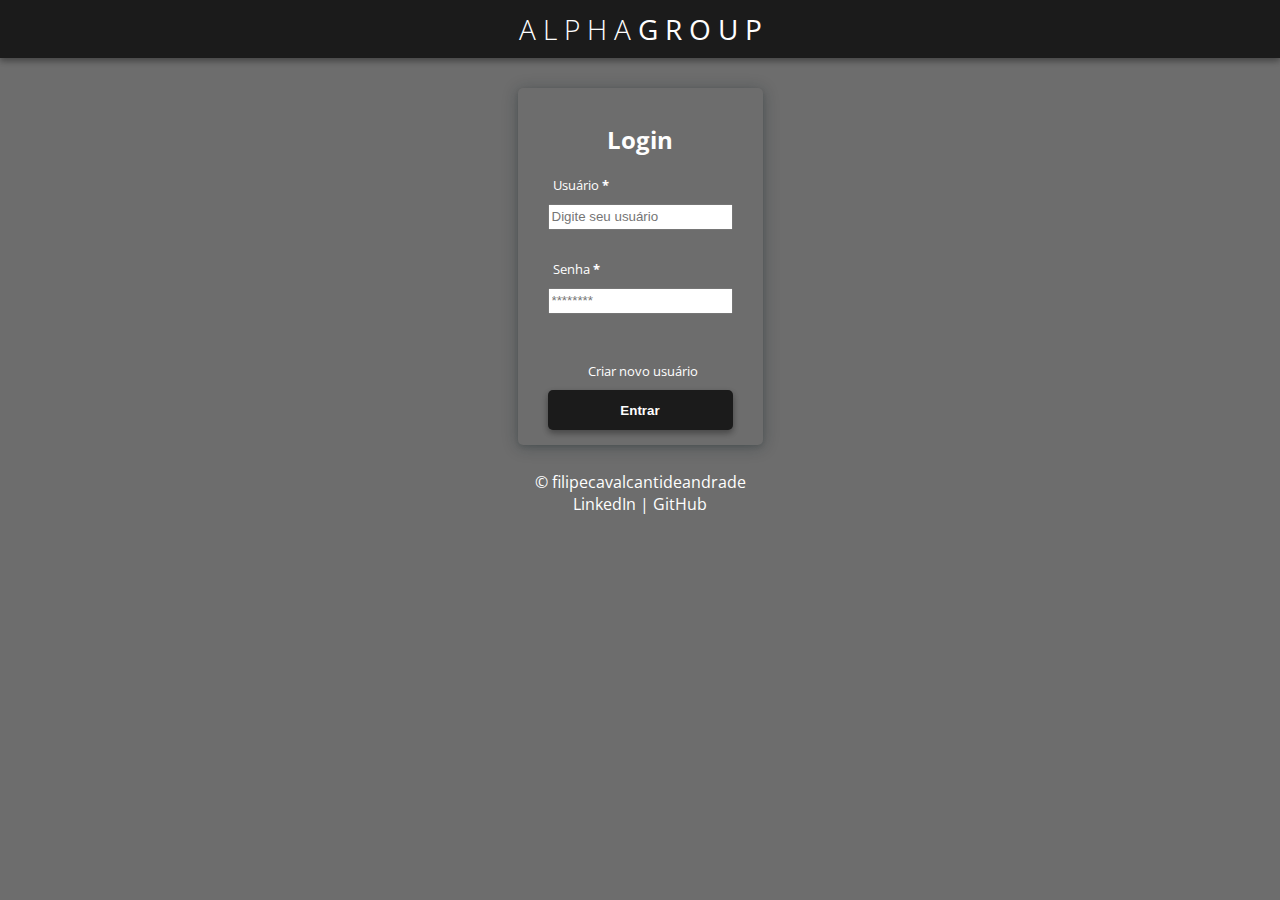
<file: index.html>
<!DOCTYPE html>
<html lang="pt-BR">

<head>
    <meta charset="UTF-8">
    <meta http-equiv="X-UA-Compatible" content="IE=edge">
    <meta name="viewport" content="width=device-width, initial-scale=1.0">
    <meta name="viewport" content="width=device-width, user-scalable=no">
    <link rel="stylesheet" href="assets/css/index.css">
    <title>Login - Alpha Group</title>
</head>

<body>

    <header>
        <h1>A L P H A <strong>G R O U P</strong></h1>
    </header>

    <!-- Tela de login -->

    <div class="container">
        <div class="usuario">
            <h2>Login</h2>
            <form action="painelClientes.html" class="formLogin">
                <p><label for="usuario">Usuário <strong>*</strong></label></p><input type="text" name="username"
                    id="usuario" title="Digite seu usuário!" placeholder="Digite seu usuário" required>
                <p><label for="senha">Senha <strong>*</strong></label></p><input type="password" name="password"
                    id="senha" title="Digite sua senha!" placeholder="********" required>
                <p id="teste"></p>
                <p><a href="usuario.html">Criar novo usuário</a></p>
                <button type="button" id="entrar" onclick="validarLogin()">Entrar</button>
            </form>
        </div>
    </div>

    <footer class="redeSocial">
        <p>&copy; filipecavalcantideandrade<br>
            <a href="https://www.linkedin.com/in/filipecavalcantideandrade" target="blank">LinkedIn</a> |
            <a href="https://github.com/filipecavalcantideandrade" target="blank"> GitHub</a>
        </p>
    </footer>

    <script src="assets/js/usuario.js"></script>
    <script src="assets/js/sweetalert2.all.min.js"></script>

</body>

</html>
</file>
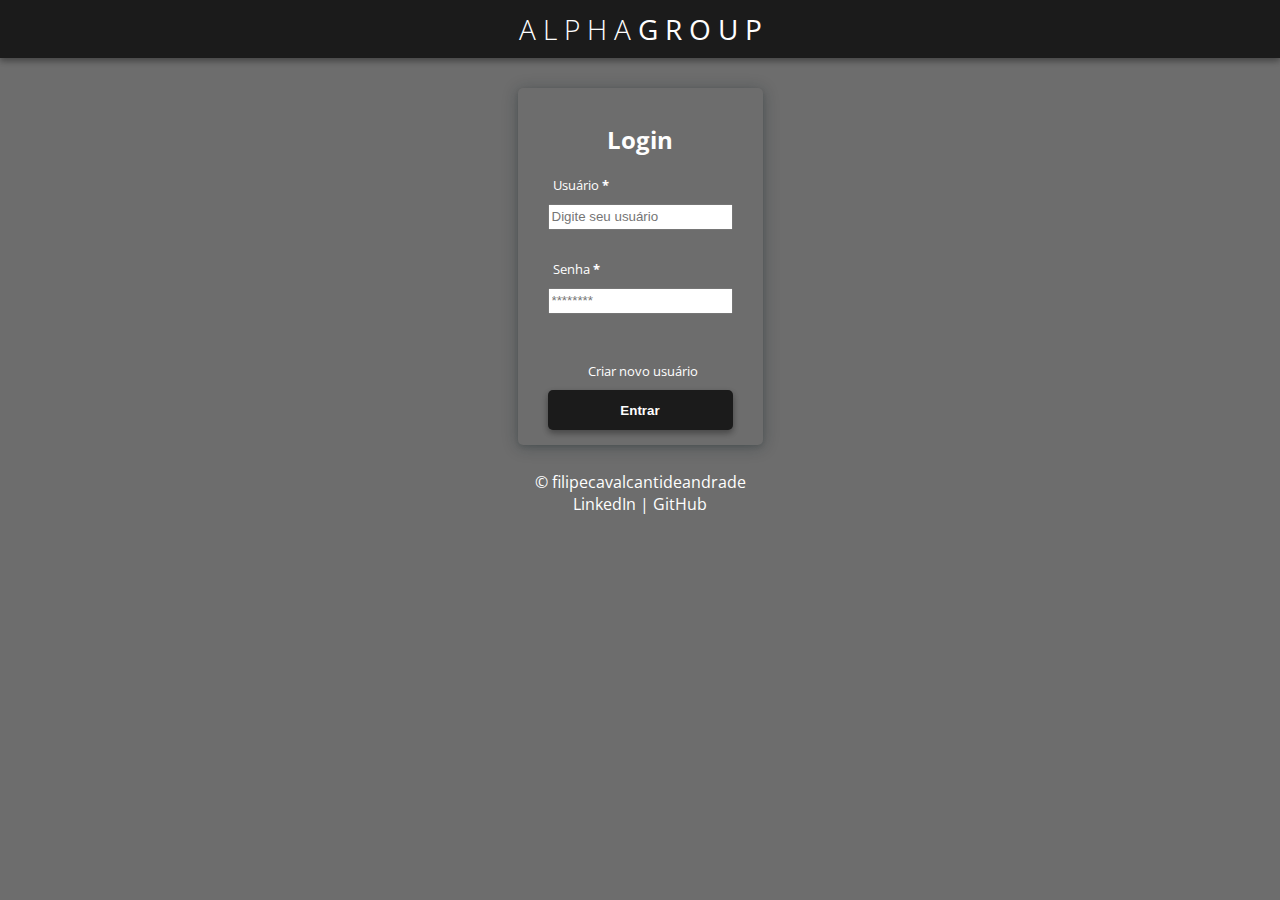
<file: clientes.html>
<!DOCTYPE html>
<html lang="pt-BR">

<head>
    <meta charset="UTF-8">
    <meta http-equiv="X-UA-Compatible" content="IE=edge">
    <meta name="viewport" content="width=device-width, initial-scale=1.0">
    <meta name="viewport" content="width=device-width, user-scalable=no">
    <link rel="stylesheet" href="assets/css/index.css">
    <link rel="stylesheet" href="assets/css/clientes.css">
    <title>Clientes - Alpha Group</title>
</head>

<body>

    <header>
        <h1>A L P H A <strong>G R O U P</strong></h1>
    </header>

    <!-- Painel de clientes -->

    <div class="container">

        <div class="cadastroCliente">
            <h2>Cadastro de clientes</h2>
            <form id="formCliente">
                <p><label for="nome">Nome <strong>*</strong></label></p><input type="text" class="formCadastro"
                    name="txtName" id="nome" data-index="new" placeholder="Nome completo" required>
                <p><label for="telefone">Telefone <strong>*</strong></label></p><input type="tel" class="formCadastro"
                    name="txtPhone" id="telefone" pattern="(\([0-9]{2}\))\s([9]{1})?([0-9]{4})-([0-9]{4})"
                    maxlength=" 15" title="Exemplo: (11) 91234-5678" onkeyup="mascaraTelefone(event)" placeholder="(11) 91111-1111" required>
                <p><label for="e-mail">E-mail <strong>*</strong></label></p><input type="email" class="formCadastro"
                    name="txtEmail" id="e-mail" pattern="[a-z0-9._%+-]+@[a-z0-9.-]+\.[a-z]{2,4}$"
                    title="Exemplo: exemplo@email.com" placeholder="email@outlook.com" required>
            </form>

            <table class="tabelaSetor">
                <caption class="setores">Oportunidades <strong>*</strong></caption>
                <tbody id="setores">
                    <tr>
                        <td><input type="checkbox" class="setor" name="oportunidades" id="domesticos"
                                value="Eletrodomésticos" onclick="marcaDesmarca(this)" checked></td>
                        <td><label for="domesticos">Eletrodomésticos</label></td>
                    </tr>
                    <tr>
                        <td><input type="checkbox" class="setor" name="oportunidades" id="tvAudio" value="TV e Áudio"
                                onclick="marcaDesmarca(this)"></td>
                        <td><label for="tvAudio">TV e Áudio</label></td>
                    </tr>
                    <tr>
                        <td><input type="checkbox" class="setor" name="oportunidades" id="smartInfo"
                                value="Smartphones e Informática" onclick="marcaDesmarca(this)"></td>
                        <td><label for="smartInfo">Smartphones e Informática</label></td>
                    </tr>
                    <tr>
                        <td><input type="checkbox" class="setor" name="oportunidades" id="portateisLc"
                                value="Eletroportáteis e Lista de Casamento" onclick="marcaDesmarca(this)"></td>
                        <td><label for="portateisLc">Eletroportáteis e Lista de Casamento</label></td>
                    </tr>
                </tbody>
            </table>

            <div class="salvarSair">
                <button type="button" class="salvarDeslogar" id="salvar" form="formCliente" onclick="cadastroClientes()">Salvar</button>
                <button type="button" class="salvarDeslogar" id="deslogar" onclick="logout()">Sair</button>
            </div>
        </div>

        <div id="clientes">
            <h2>Clientes</h2>
        </div>

    </div>

    <footer class="redeSocial">
        <p>&copy; filipecavalcantideandrade<br>
            <a href="https://www.linkedin.com/in/filipecavalcantideandrade" target="blank">LinkedIn</a> |
            <a href="https://github.com/filipecavalcantideandrade" target="blank"> GitHub</a>
        </p>
    </footer>

    <script src="assets/js/clientes.js"></script>
    <script src="assets/js/sweetalert2.all.min.js"></script>

</body>

</html>
</file>
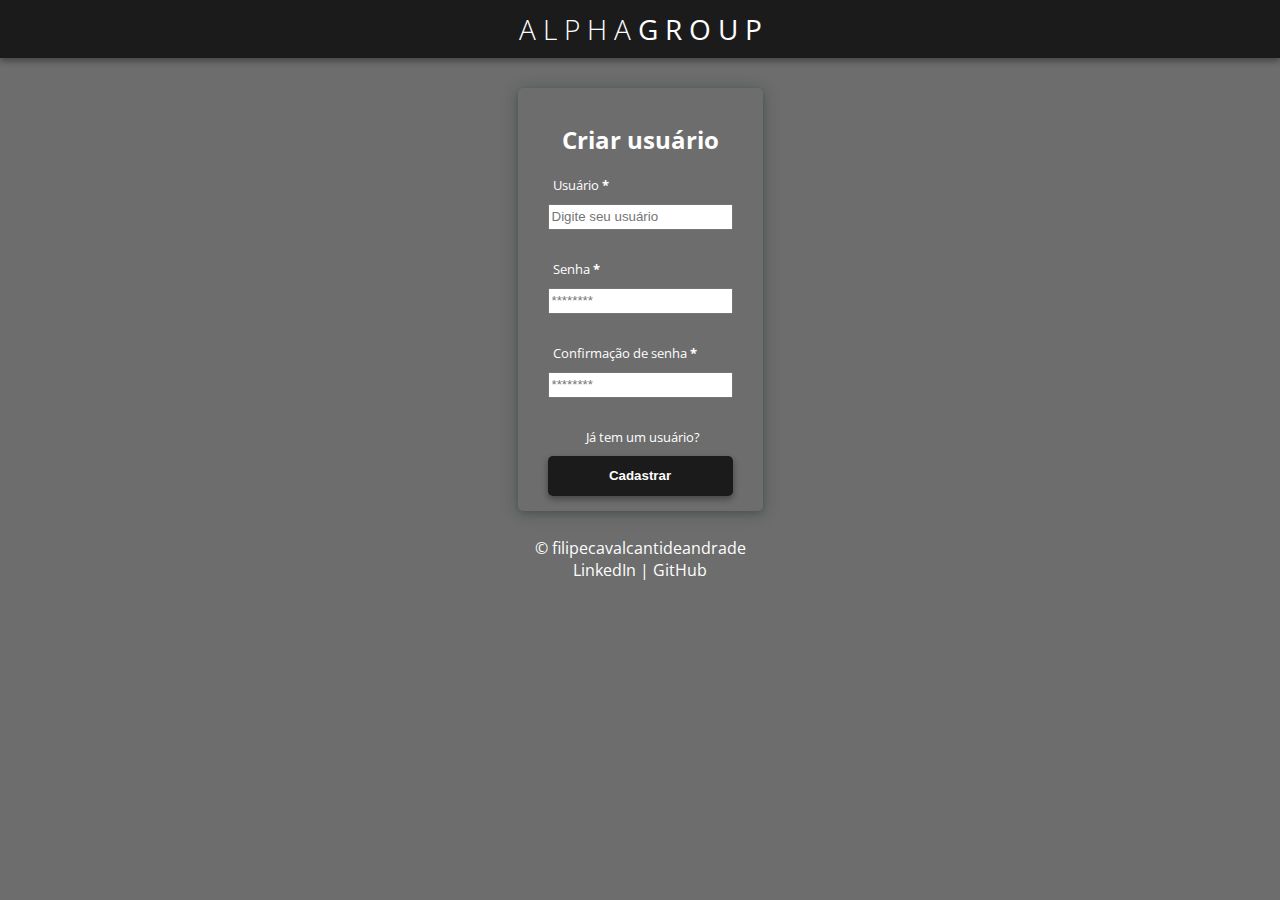
<file: usuario.html>
<!DOCTYPE html>
<html lang="pt-BR">

<head>
    <meta charset="UTF-8">
    <meta http-equiv="X-UA-Compatible" content="IE=edge">
    <meta name="viewport" content="width=device-width, initial-scale=1.0">
    <meta name="viewport" content="width=device-width, user-scalable=no">
    <link rel="stylesheet" href="assets/css/index.css">
    <title>Cadastro - Alpha Group</title>
</head>

<body>

    <header>
        <h1>A L P H A <strong>G R O U P</strong></h1>
    </header>

    <!-- Tela de cadastro -->

    <div class="container">

        <div class="usuario">
            <h2>Criar usuário</h2>
            <form action="index.html" id="formCadastroUsuario">
                <p><label for="usuario">Usuário <strong>*</strong></label></p><input type="text" name="username"
                    id="usuario" pattern="([a-z0-9]+)" title="O usuário deve conter apenas letras minúsculas"
                    placeholder="Digite seu usuário" required>
                <p><label for="senha">Senha <strong>*</strong></label></p><input type="password" name="password"
                    id="senha" pattern="(?=.*[A-Z])(?=.*[a-z])(?=.*[0-9])(?=.*\W+)(?=^.{8,50}$).*$"
                    title="A senha deve possuir no mínimo 8 caracteres, contendo uma letra maiúscula, um número e um caractere especial."
                    placeholder="********" required>
                <p><label for="confirmarSenha">Confirmação de senha <strong>*</strong></label></p><input type="password"
                    name="confirmPassword" id="confirmarSenha"
                    pattern="(?=.*[A-Z])(?=.*[a-z])(?=.*[0-9])(?=.*\W+)(?=^.{8,50}$).*$"
                    title="A senha deve possuir no mínimo 8 caracteres, contendo uma letra maiúscula, um número e um caractere especial."
                    placeholder="********" required>
                <p><a href="index.html">Já tem um usuário?</a></p>
                <button type="button" id="cadastrar" onclick="cadastroUsuraio()">Cadastrar</button>
            </form>
        </div>
    </div>

    <footer class="redeSocial">
        <p>&copy; filipecavalcantideandrade<br>
            <a href="https://www.linkedin.com/in/filipecavalcantideandrade" target="blank">LinkedIn</a> |
            <a href="https://github.com/filipecavalcantideandrade" target="blank"> GitHub</a>
        </p>
    </footer>

    <script src="assets/js/usuario.js"></script>
    <script src="assets/js/sweetalert2.all.min.js"></script>

</body>

</html>
</file>
<file: assets/css/index.css>
/* Formatação do corpo e titulos */

@import url('https://fonts.googleapis.com/css2?family=Open+Sans:wght@300;700&display=swap');

:root {
    --color-text-default: #fefefe;
    --color-text-details: #1b1b1b;
    --background-color-default: #6d6d6d;
    --btn-green: #2e7d32;
    --btn-red: #b24940;

    --btn-click: translateY(3px);
}

body {
    margin: 0px;
    padding: 0px;
    font-family: 'Open Sans', sans-serif;
    background-color: var(--background-color-default);
}

h1 {
    font-family: 'Open Sans', sans-serif;
    font-size: 21pt;
    font-weight: lighter;
    text-align: center;
    color: var(--color-text-default);
    margin: 0px;
    margin-bottom: 30px;
    padding: 10px;
    background-color: #1b1b1b;
    box-shadow: rgba(0, 0, 0, 0.16) 0px 3px 6px, rgba(0, 0, 0, 0.23) 0px 3px 6px;
}

h2 {
    font-weight: bold;
    text-align: center;
    color: var(--color-text-default);
}

/* Formatação do Layout */

.container {
    display: flex;
    flex-direction: row;
    justify-content: center;
}

.usuario {
    height: 50%;
    padding: 15px 30px;
    border-radius: 5px;
    box-shadow: rgba(14, 30, 37, 0.12) 0px 2px 4px 0px, rgba(14, 30, 37, 0.32) 0px 2px 16px 0px;
}

.usuario p {
    font-size: 10pt;
    color: var(--color-text-default);
    margin-bottom: 5px;
    padding-left: 5px;
    padding-bottom: 5px;
}

.usuario a {
    display: flex;
    justify-content: center;
    color: var(--color-text-default);
    text-decoration: none;
}

.usuario a:hover {
    text-decoration: underline;
}

.usuario input {
    height: 20px;
    display: flex;
    color: var(--color-text-details);
    margin-bottom: 30px;
}

#entrar, #cadastrar {
    height: 40px;
    width: 100%;
    font-size: 10pt;
    font-weight: bold;
    text-align: center;
    color: var(--color-text-default);
    cursor: pointer;
    border: none;
    border-radius: 5px;
    background-color: var(--color-text-details);
    box-shadow: rgba(0, 0, 0, 0.16) 0px 3px 6px, rgba(0, 0, 0, 0.23) 0px 3px 6px;
}

#entrar:active, #cadastrar:active, #deslogar:active, #salvar:active, .editar:active, .excluir:active {
    transform: var(--btn-click);
}

/* Formatação do rodapé */

.redeSocial {
    display: flex;
    justify-content: center;
    margin-top: 10px;
    text-align: center;
    color: var(--color-text-default);
}

.redeSocial a {
    text-decoration: none;
    margin-top: 10px;
    color: var(--color-text-default);
}

.redeSocial a:hover {
    text-decoration: underline;
    transition: 0.5s;
}

/* Responsividade */

@media (max-width: 905px) {

    .container {
        display: flex;
        flex-direction: column;
        align-items: center;
    }

    h1 {
        margin-bottom: 20px;
        padding: 0px;
    }

    h2 {
        margin-top: 0px;
        margin-bottom: 15px;
    }
}
</file>
<file: assets/css/clientes.css>
/* Formatação da tela clientes */

.cadastroCliente {
    height: 500px;
    padding: 15px 30px;
    border-radius: 5px;
    box-shadow: rgba(14, 30, 37, 0.12) 0px 2px 4px 0px, rgba(14, 30, 37, 0.32) 0px 2px 16px 0px;
}

/* Formatação do Formulário - Cadastro de clientes */

#formCliente p {
    font-size: 10pt;
    text-align: left;
    color: var(--color-text-default);
    margin-top: 10px;
    margin-bottom: 5px;
    padding-top: 10px;
}

.setores {
    font-size: 10pt;
    text-align: left;
    margin-top: 30px;
    margin-bottom: 5px;
    padding-top: 10px;
    padding-left: 10px;
}

#formCliente input {
    display: flex;
    width: 240px;
    height: 25px;
    color: var(--color-text-details);
    margin: 0 auto;
    border: 1px solid;
}

.tabelaSetor {
    width: 100%;
    color: var(--color-text-default);
    border-collapse: collapse;
}

.tabelaSetor td {
    font-size: small;
    text-align: center;
    padding: 0px;
    background: none;
    border: 1px solid;
}

tr:nth-child(even) {
    background-color: #424242;
}

tr:nth-child(odd) {
    background-color: #1b1b1b;
}


/* Formatação do botão - Salvar e Sair */

.salvarSair {
    display: flex;
    justify-content: space-evenly;
    margin-top: 25px;
}

.salvarDeslogar {
    width: 70px;
    height: 30px;
    font-size: 10pt;
    text-align: center;
    color: var(--color-text-default);
    cursor: pointer;
}

#salvar {
    font-weight: bold;
    color: var(--color-text-default);
    border: none;
    border-radius: 5px;
    background-color: var(--btn-green);
    box-shadow: rgba(0, 0, 0, 0.16) 0px 3px 6px, rgba(0, 0, 0, 0.23) 0px 3px 6px;
}

#deslogar {
    font-weight: bold;
    border: none;
    border-radius: 5px;
    background-color: var(--color-text-details);
    box-shadow: rgba(0, 0, 0, 0.16) 0px 3px 6px, rgba(0, 0, 0, 0.23) 0px 3px 6px;
}

/* Formatação do painel de clientes */

#clientes {
    height: 500px;
    display: flex;
    flex-direction: column;
    text-align: center;
    color: var(--color-text-default);
    margin-left: 30px;
    padding: 15px 30px;
    border-radius: 5px;
    overflow-y: scroll;
    box-shadow: rgba(14, 30, 37, 0.12) 0px 2px 4px 0px, rgba(14, 30, 37, 0.32) 0px 2px 16px 0px;
}

.clientes {
    padding: 5px;
}

.editarExcluir {
    display: flex;
    justify-content: space-evenly;
    transform: var(--btn-click);
}

.editar {
    width: 70px;
    height: 30px;
    cursor: pointer;
    font-weight: bold;
    color: var(--color-text-default);
    border: none;
    border-radius: 5px;
    background-color: var(--btn-green);
    box-shadow: rgba(0, 0, 0, 0.16) 0px 3px 6px, rgba(0, 0, 0, 0.23) 0px 3px 6px;
    /* box-shadow: rgba(50, 50, 93, 0.25) 0px 2px 5px -1px, rgba(0, 0, 0, 0.3) 0px 1px 3px -1px; */
}

.excluir {
    width: 70px;
    height: 30px;
    cursor: pointer;
    font-weight: bold;
    color: var(--color-text-default);
    border: none;
    border-radius: 5px;
    background-color: var(--btn-red);
    box-shadow: rgba(0, 0, 0, 0.16) 0px 3px 6px, rgba(0, 0, 0, 0.23) 0px 3px 6px;
}

/* Responsividade */

@media (max-width: 905px) {

    .cadastroCliente {
        height: 445px;
        padding: 10px 30px;
    }

    #formCliente p {
        margin-top: 0px;
    }

    .setores {
        margin-top: 10px;
    }

    .clientes {
        margin: 5px;
    }

    #clientes {
        width: 300px;
        margin: 30px;
    }
    
    .empresa {
        margin-left: 0px;
    }
}
</file>
